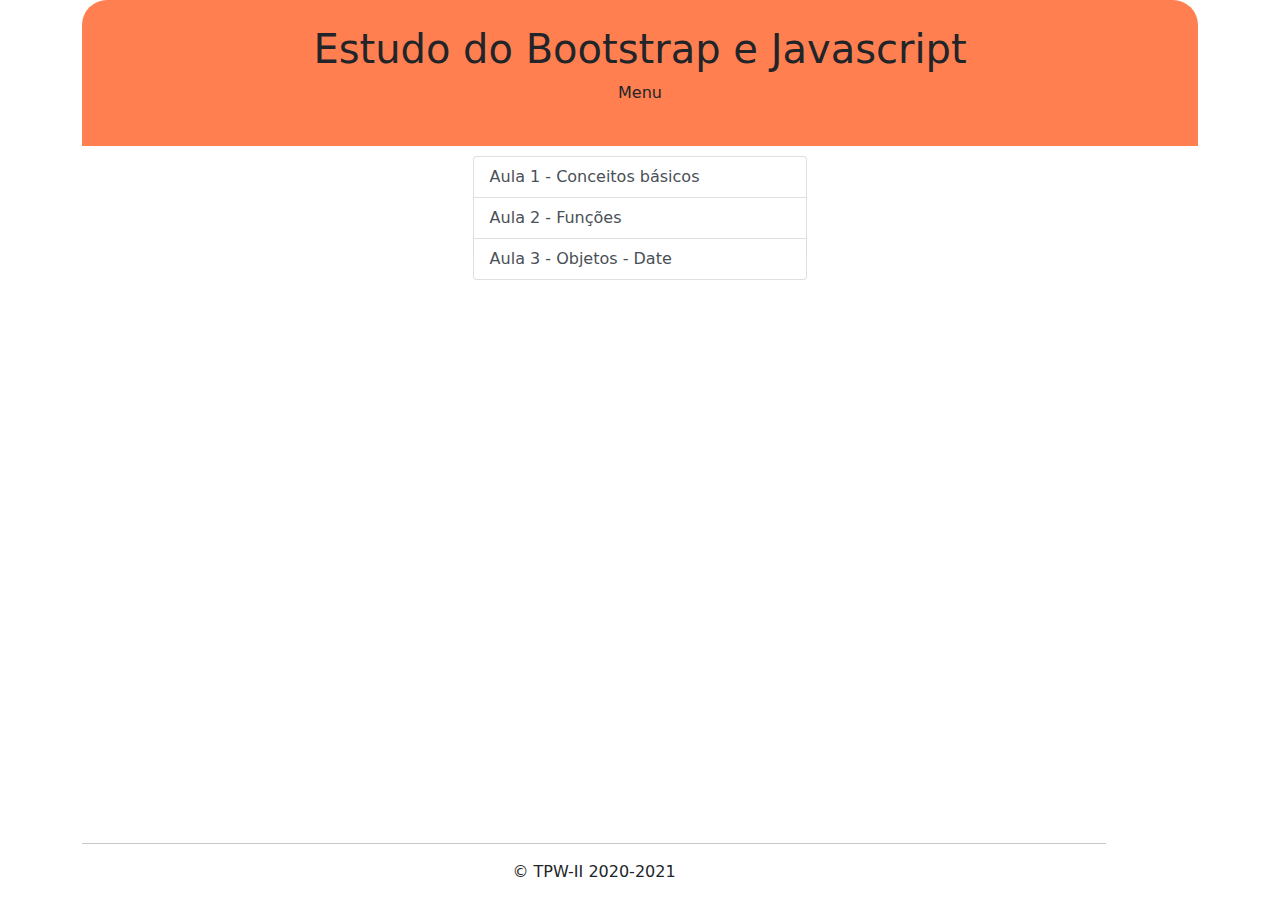
<file: Aulas/EstudoBootstrapJS2021/index.html>
<!DOCTYPE html>
<html lang="en">

<head>
    <meta charset="UTF-8">
    <meta http-equiv="X-UA-Compatible" content="IE=edge">
    <meta name="viewport" content="width=device-width, initial-scale=1.0">
    <title>Estudo do Bootstrap e Javascript</title>

    <link rel="stylesheet" href="bootstrap/css/bootstrap.css">
    <link rel="stylesheet" href="estilos/style.css">

</head>

<body>

    <div class="container">

        <div class="cabecalho">
            <h1>Estudo do Bootstrap e Javascript</h1>
            <p>Menu</p>
        </div>

        <div style="width: 30%; margin: auto;">
            <div class="list-group">
                <a href="paginas/aula1.html" class="list-group-item list-group-item-action">Aula 1 - Conceitos
                    básicos</a>
                <a href="paginas/aula2.html" class="list-group-item list-group-item-action">Aula 2 - Funções</a>
                <a href="paginas/aula3.html" class="list-group-item list-group-item-action">Aula 3 - Objetos - Date</a>
            </div>
        </div>

        <footer class="rodape">
            <hr />
            <p>&copy; TPW-II 2020-2021</p>
        </footer>

    </div>

</body>

</html>
</file>
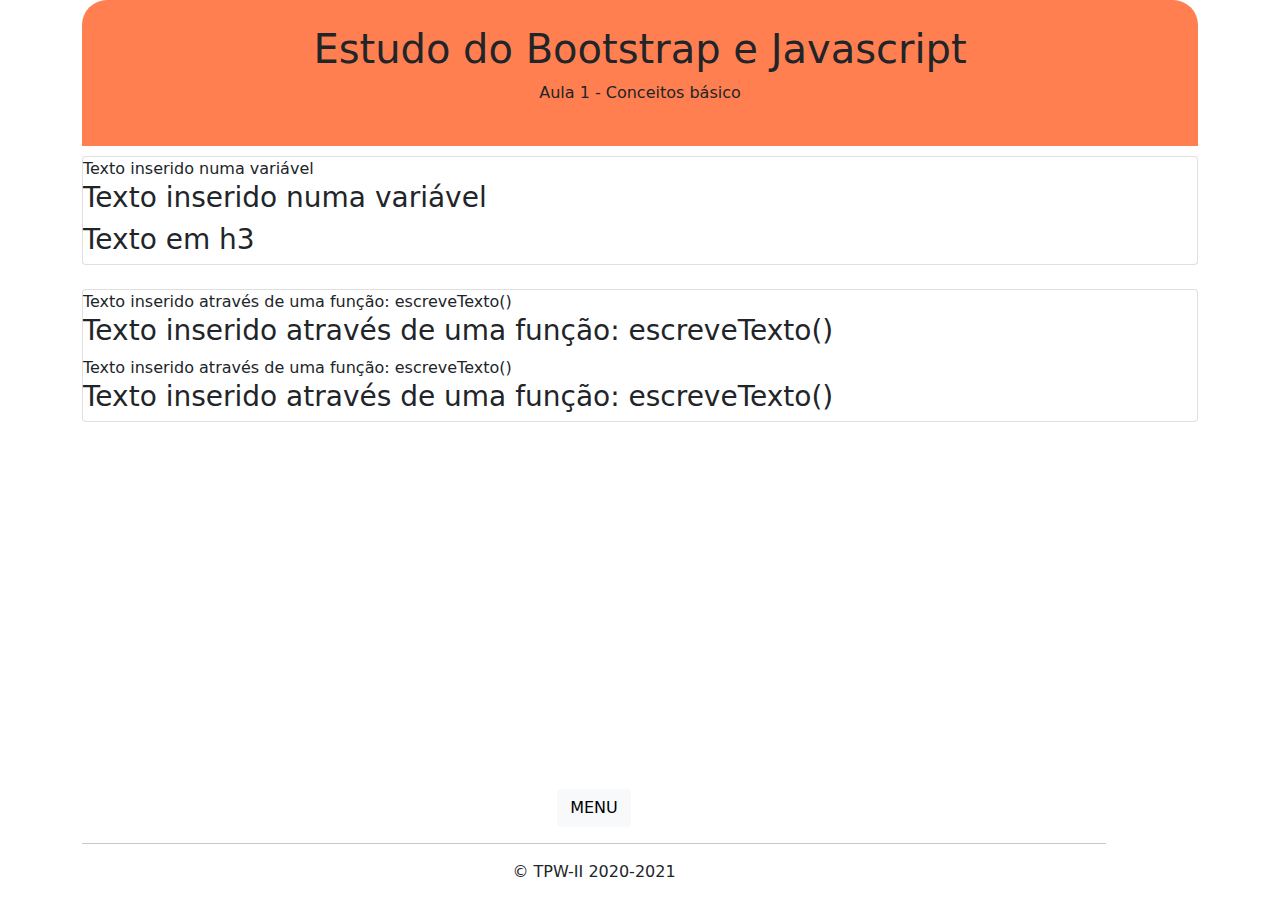
<file: Aulas/EstudoBootstrapJS2021/paginas/aula1.html>
<!DOCTYPE html>
<html lang="en">

<head>
    <meta charset="UTF-8">
    <meta http-equiv="X-UA-Compatible" content="IE=edge">
    <meta name="viewport" content="width=device-width, initial-scale=1.0">
    <title>Aula 1 - Conceitos básicos</title>

    <link rel="stylesheet" href="../bootstrap/css/bootstrap.css">
    <link rel="stylesheet" href="../estilos/style.css">

    <!--HTML-->

    <style>
        /* CSS */

    </style>

    <script>
        // JS
        function escreveTexto(){

            var texto = "Texto inserido através de uma função: escreveTexto()";
            document.write(texto);
            document.write("<h3>" + texto + "</h3>")
        }

    </script>

</head>

<body>

    <div class="container">

        <div class="cabecalho">
            <h1>Estudo do Bootstrap e Javascript</h1>
            <p>Aula 1 - Conceitos básico </p>
        </div>


        <div class="card">
            <script>
                // Comentário JS
                // Código JS
                var texto = "Texto inserido numa variável";

                document.write(texto);
                document.write("<h3>" + texto + "</h3>");
                document.write("<h3>Texto em h3</h3>");
            </script>
        </div>
        <br/>

        <div class="card">

            <script>
                escreveTexto();
                escreveTexto();
            </script>

        </div>

        <footer class="rodape">
            <a href="../index.html" class="btn btn-light">MENU</a>
            <hr />
            <p>&copy; TPW-II 2020-2021</p>
        </footer>
    </div>

</body>

</html>
</file>
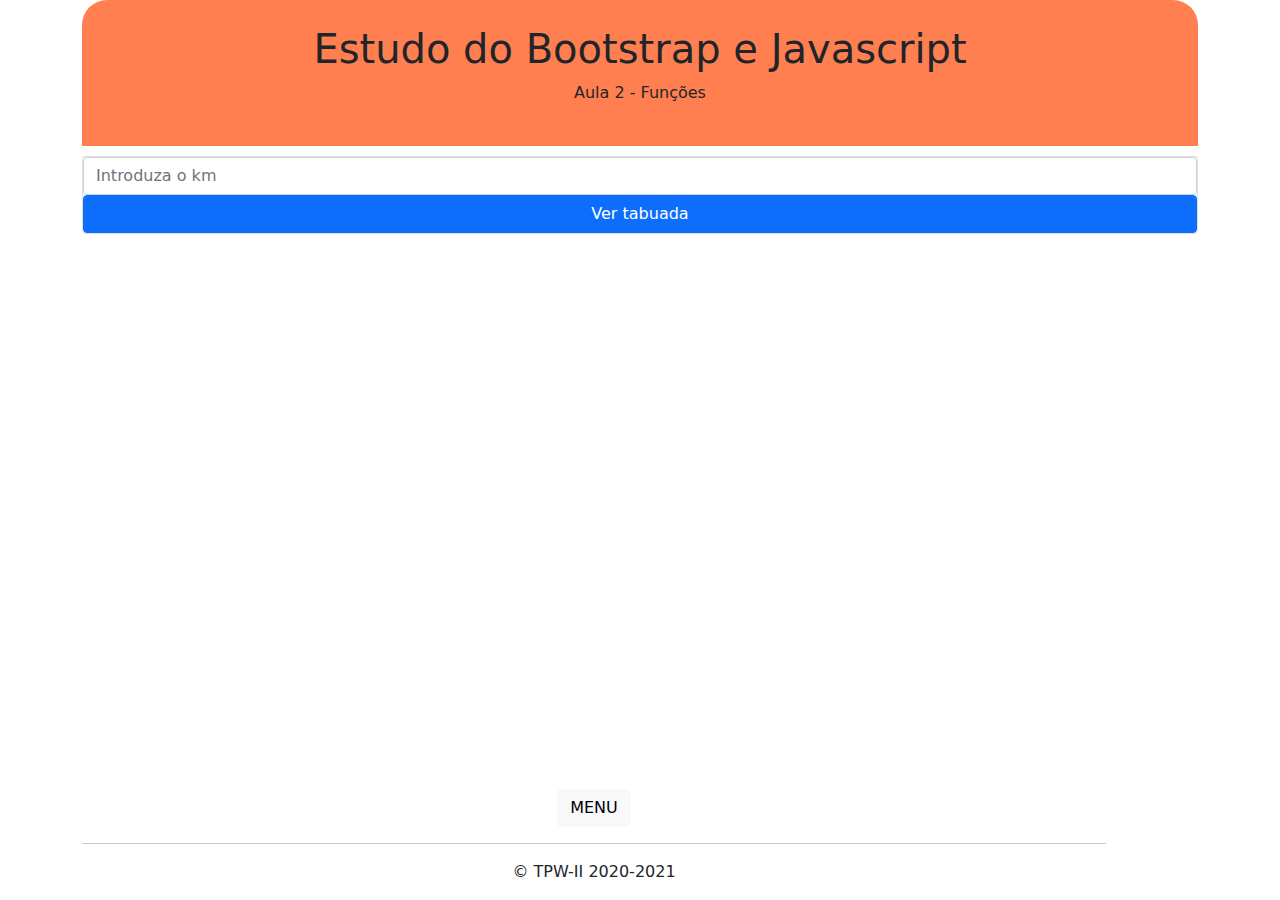
<file: Aulas/EstudoBootstrapJS2021/paginas/aula2.html>
<!DOCTYPE html>
<html lang="en">

<head>
    <meta charset="UTF-8">
    <meta http-equiv="X-UA-Compatible" content="IE=edge">
    <meta name="viewport" content="width=device-width, initial-scale=1.0">
    <title>Aula 2 - Funções</title>

    <link rel="stylesheet" href="../bootstrap/css/bootstrap.css">
    <link rel="stylesheet" href="../estilos/style.css">

    <script>
        function funcaoVerTuabuada() {

            // alert("Função invocada!");
            // console.log("Função invocada!");


            // recupear o valor do campo do formulário, o input id="TextNumero"

            var campoNumero;
            campoNumero = document.getElementById("TextNumero").value;

            // alert(campoNumero);
            // console.log(campoNumero);

            // criar a tabela de tabuada
            // ex: 5
            // 5 x 1 = 5
            // 5 x 2 = 10

            //document.write(campoNumero + " x 1 =" + campoNumero * 1);
            //document.write(campoNumero + " x 2 =" + campoNumero * 2);
            //document.write(campoNumero + " x 3 =" + campoNumero * 3);


            var textoTabuada = "";

            // textoTabuada = campoNumero + " x 1 = " + campoNumero * 1 + "<br>";
            // textoTabuada = textoTabuada + campoNumero + " x 2 = " + campoNumero * 2;
            // textoTabuada = textoTabuada + campoNumero + " x 3 = " + campoNumero * 3;

            for (let i = 1; i <= 10; i++) {
                // textoTabuada = textoTabuada + campoNumero + " x " + i + " = " + campoNumero * i + "<br>"; 
                // ou ..               
                textoTabuada += campoNumero + " x " + i + " = " + campoNumero * i + "<br>";
                // console.log(textoTabuada);
            }

            // console.log(textoTabuada);
            // colocar o resultado no divResultado
            document.getElementById("divResultado").innerHTML = textoTabuada;

        }
    </script>

</head>

<body>

    <div class="container">

        <div class="cabecalho">
            <h1>Estudo do Bootstrap e Javascript</h1>
            <p>Aula 2 - Funções </p>
        </div>

        <div class="card">
            <input class="form-control" type="number" id="TextNumero" placeholder="Introduza o km">
            <button onclick="funcaoVerTuabuada();" class="btn btn-primary" id="ButtonVer">Ver tabuada</button>

            <div id="divResultado"></div>

        </div>



        <footer class="rodape">
            <a href="../index.html" class="btn btn-light">MENU</a>
            <hr />
            <p>&copy; TPW-II 2020-2021</p>
        </footer>

    </div>

</body>

</html>
</file>
<file: Aulas/EstudoBootstrapJS2021/estilos/style.css>
.cabecalho {

    background-color: coral;
    text-align: center;
    padding: 25px;
    margin-bottom: 10px;
    border-radius: 25px 25px 0 0;

}


.rodape {

    text-align: center;
    /*Colocar o rodapé na base (fundo do browser)*/
    position: absolute;
    bottom: 0;
    width: 80%;

}
</file>
